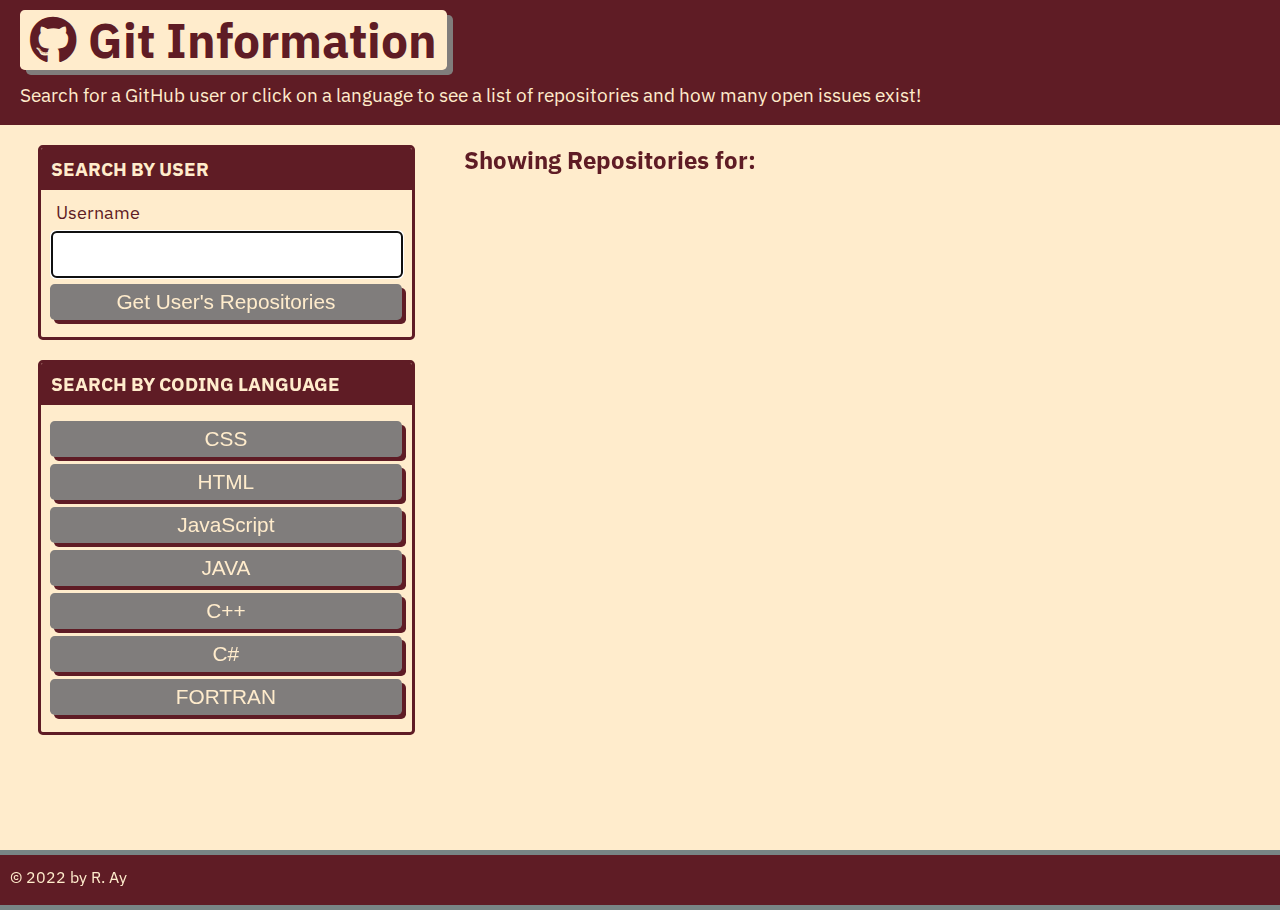
<file: index.html>
<!DOCTYPE html>
<html lang="en">

<head>
  <meta charset="UTF-8">
  <meta name="viewport" content="width=device-width, initial-scale=1.0">
  <meta http-equiv="X-UA-Compatible" content="ie=edge">
  <link href="https://fonts.googleapis.com/css?family=IBM+Plex+Sans:400,400i,700&display=swap" rel="stylesheet">
  <link rel="stylesheet" href="https://cdnjs.cloudflare.com/ajax/libs/font-awesome/5.11.2/css/all.min.css">
  <link rel="stylesheet" href="./assets/css/style.css" />
  <title>Git Information</title>
</head>

<body class="flex-column min-100-vh">
  <div class="wrapper" id="wrapperSize">
    <header class="hero ">
      <h1 class="app-title"><i class="fab fa-github"></i> Git Information</h1>
      <p>Search for a GitHub user or click on a language to see a list of repositories and how many open issues exist!
      </p>
    </header>
  
  
    <main class="flex-row justify-space-between">
  
      <div class="col-12 col-md-4">
        <!-- Create the form to acquire the user's GitHub name -->
        <div class="card">
          <h3 class="card-header text-uppercase">Search By User</h3>
  
          <form id="user-form" class="card-body">
            <label class="form-label" for="username">Username</label>
            <input name="username" id="username" type="text" autofocus="true" class="form-input" />
            <button type="submit" class="btn">Get User's Repositories</button>
          </form>
        </div>
  
        <!-- Setup the 'search' buttons -->
        <div class="card">
          <h3 class="card-header text-uppercase">Search By Coding Language</h3>
  
          <div class="card-body" id="language-buttons">
            <button class="btn" type="button" data-language="CSS">CSS</button>
            <button class="btn" type="button" data-language="HTML">HTML</button>
            <button class="btn" type="button" data-language="JavaScript">JavaScript</button>
            <button class="btn" type="button" data-language="JAVA">JAVA</button>
            <button class="btn" type="button" data-language="C++">C++</button>
            <button class="btn" type="button" data-language="C&#x23;">C#</button>
            <button class="btn" type="button" data-language="FORTRAN">FORTRAN</button>
          </div>
        </div>
      </div>
  
  
      <!-- Setup the area where we display the 'repo' data. -->
      <div class="col-12 col-md-8">
        <h2 class="subtitle">Showing Repositories for: <span id="repo-search-term"></span></h2>
        <div id="repos-container" class="list-group">
  
        </div>
      </div>
  
    </main>
  </div>

  <footer>
    &copy; 2022 by R. Ay
  </footer>


  <!-- Include the main JavaScript file -->
  <script src="./assets/js/homepage.js"></script>
</body>

</html>
</file>
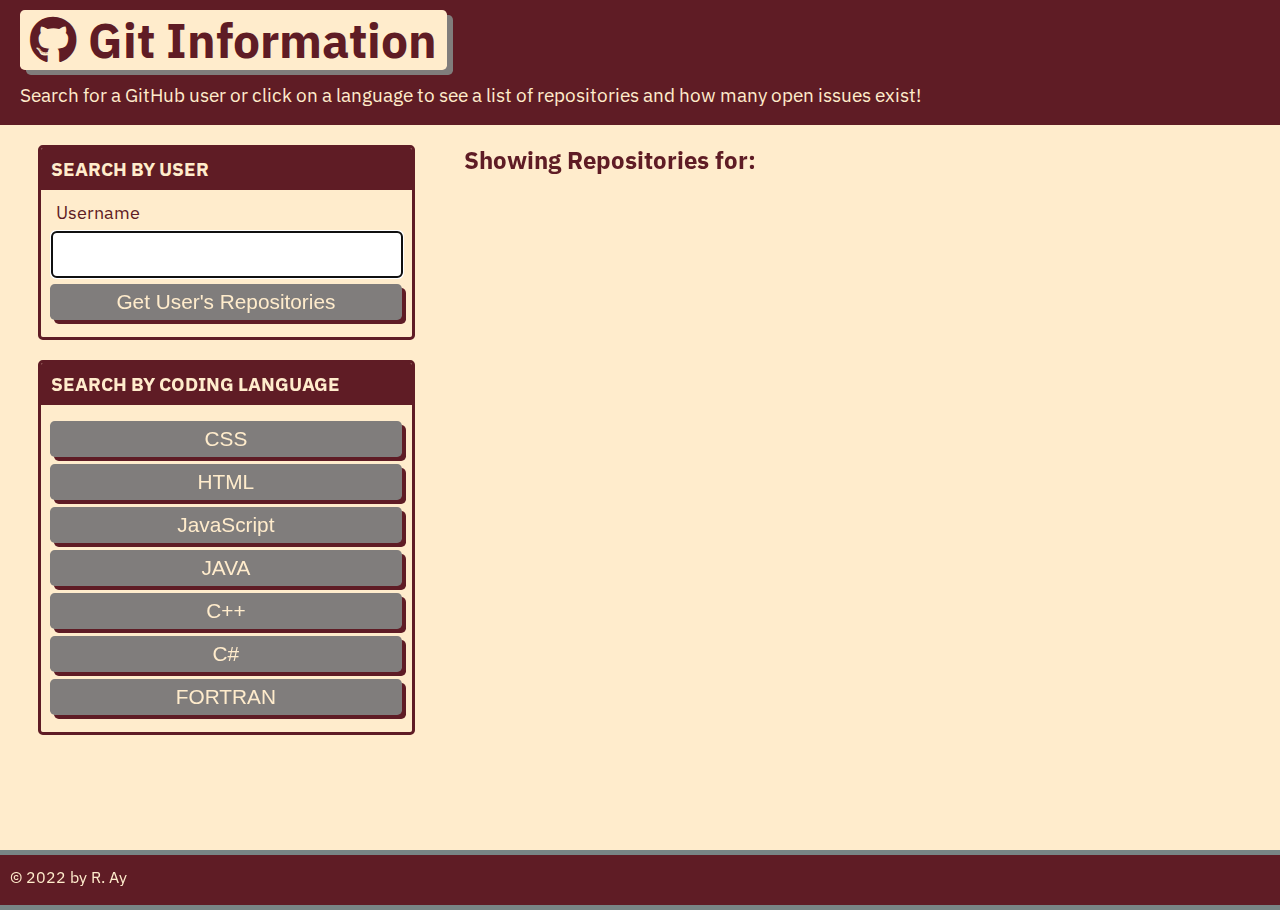
<file: single-repo.html>
<!DOCTYPE html>
<html lang="en">

<head>
  <meta charset="UTF-8">
  <meta name="viewport" content="width=device-width, initial-scale=1.0">
  <meta http-equiv="X-UA-Compatible" content="ie=edge">
  <link rel="stylesheet" href="./assets/css/style.css" />
  <title>Git Information</title>
</head>

<body class="flex-column min-100-vh">
  <header class="hero">
    <h4 class="app-title">Showing Issues for: <span id="repo-name"></span></h4>
    
    <div>
      <a href="./index.html" class="btn-back">
        Go Back
      </a>
    </div>
    
  </header>
  
  <main>
    <div id="issues-container" class="list-group">
      <!-- This is where the individual repo 'issues' will be presented. -->
    </div>

    <div id="limit-warning">
      <!-- This is where any warning messages will go. -->
    </div>
  
  </main>

  <script src="./assets/js/single.js"></script>
</body>

</html>
</file>
<file: assets/css/style.css>
:root {
  --primary: #ffecccff;       /* blanched almond */
  --secondary: #9caea9;
  --tertiary: #788585;
  --light-dark: #807d7c;
  --dark: #5f1c25ff;           /* wine */
  --border-radius: .3rem;
}

* {
  box-sizing: border-box;
}

body {
  background-color: var(--primary);
  margin: 0;
  padding: 0;
  font-family: "IBM Plex Sans", sans-serif;
  color: var(--dark);
  line-height: 1.5;
  font-size: 16px;
  height: 100%;
}

h1,
h2,
h3,
h5,
h6 {
  font-weight: 700;
  margin: 0;
  color: var(--dark);
  line-height: 1.25;
}

h4 {
  font-weight: 500;
  margin: 0;
  color: var(--dark);
  line-height: 1.00;
}
  
/* This class works together with the "footer" class to keep the footer
   at the bottom of the viewport, regardless of resizing. */
.wrapper {
    min-height: calc(100vh - 60px);  /* Note the '70px' matches the footer. */
}
    
footer {
      width: 100%;
      background: var(--dark);
      color: var(--primary);
      font-size: 1.0rem;
      padding: 10px;
      border-top: 5px solid var(--tertiary);
      border-bottom: 5px solid var(--tertiary);
      margin-top: 10px;            /* added to avoid touching the footer area */
      height: 60px;
}

main {
  margin: 20px auto;
  width: 94%;
}

p {
  font-size: 1.2rem;
}

 .btn {
  font-size: 1.3rem;
  text-decoration:none;
  padding: 6px 5px;
  width: 100%;
  display: block;
  margin: 7px 0;
  border-radius: var(--border-radius);
  color: var(--primary);
  border: none;
  outline: none;
  background-color: var(--light-dark);
  box-shadow: 4px 4px var(--dark);
  transform: translate(-1px, -1px);
}

 .btn:hover {
  color: var(--primary);
  background-color: var(--tertiary);
  transform: translate(0, 0);
  box-shadow: 4px 4px var(--dark);
}

.btn-inline {
  display: inline;
}

.btn-back {
  border-radius: var(--border-radius);
  color: var(--primary);
  border: none;
  outline: none;
  background-color: var(--light-dark);
  box-shadow: 3px 3px var(--primary);
  transform: translate(-1px, -1px);
  display: inline-block;
  width: auto;
  margin-top: 20px;
  padding: 15px;
  text-decoration: none;
  font-size: 1.2rem;
}

 .btn-back:hover {
  color: var(--primary);
  background-color: var(--light-dark);
  transform: translate(0, 0);
  box-shadow: 4px 4px var(--secondary);
}

.hero {
  padding: 10px 20px 5px 20px;
  background-color: var(--dark);
  color: var(--primary);
}

.hero p {
  max-width: 75%;
  line-height: 0.75rem;
}

.app-title {
  font-size: 3rem;
  background-color: var(--primary);
  color: var(--dark);
  padding: 0 10px;
  display: inline-block;
  border-radius: var(--border-radius);
  box-shadow: 6px 5px var(--light-dark);
}

.list-group {
  padding: 0;
  list-style: none;
}

.list-item {
  margin-bottom: 10px;
  padding: 1.5%;
  border-radius: var(--border-radius);
  background-color: var(--light-dark);
  color: var(--primary);
  text-decoration: none;
}

.list-item:hover {
  background-color: var(--dark);
}

.status-icon {
  padding: 2px 5px;
  margin: 0 5px;
  background-color: rgba(255,255,255, 1);
  border-radius: var(--border-radius);
}

.icon-danger {
  color: rgb(255, 70, 70);
}

.icon-success {
  color: rgb(29, 153, 255);
}

/* CARDS */
.card {
  margin: 0 0 20px 0;
  border: 3px solid var(--dark);
  border-radius: var(--border-radius);
}

.card-header {
  color: var(--primary);
  background-color: var(--dark);
  padding: 2.5%;
  border-radius: calc(.18rem - 1px) calc(.18rem - 1px) 0 0;
}

.card-body {
  padding: 2.5%;
}

/* FORM */
.form-label,
.form-input,
.form-textarea {
  display: block;
}

.form-label {
  font-size: 1.1rem;
  margin: 0 0 0 5px;
}

.form-input {
  width: 100%;
  padding: 3%;
  margin: 5px 0;
  font-size: 1.2rem;
  border: 2px solid var(--light-dark);
  border-radius: var(--border-radius);
}

/* HEIGHT / WIDTH UTILS */

.min-100-vh {
  min-height: 100vh;
}

.min-100-vw {
  min-width: 100vw;
}

/* FONT UTILS */
.text-uppercase {
  text-transform: uppercase;
}


/* FLEX CONTENT */
.flex-row {
  display: flex;
  flex-wrap: wrap;
}

.flex-column {
  display: flex;
  flex-direction: column;
  flex-wrap: wrap;
}

.justify-space-between {
  justify-content: space-between;
}

.justify-space-around {
  justify-content: space-around;
}

.justify-flex-start {
  justify-content: flex-start
}

.justify-flex-end {
  justify-content: flex-end;
}

.justify-center {
  justify-content: center;
}

.align-stretch {
  align-items: stretch;
}

.align-end {
  align-items: flex-end;
}

.align-center {
  align-items: center;
}

.col-auto {
  flex-grow: 1;
}

.col-1 {
  flex: 0 0 calc(100% * 1 / 12 - 2%);
}

.col-2 {
  flex: 0 0 calc(100% * 2 / 12 - 2%);
}

.col-3 {
  flex: 0 0 calc(100% * 3 / 12 - 2%);
}

.col-4 {
  flex: 0 0 calc(100% * 4 / 12 - 2%);
}

.col-5 {
  flex: 0 0 calc(100% * 5 / 12 - 2%);
}

.col-6 {
  flex: 0 0 calc(100% * 6 / 12 - 2%);
}

.col-7 {
  flex: 0 0 calc(100% * 7 / 12 - 2%);
}

.col-8 {
  flex: 0 0 calc(100% * 8 / 12 - 2%);
}

.col-9 {
  flex: 0 0 calc(100% * 9 / 12 - 2%);
}

.col-10 {
  flex: 0 0 calc(100% * 10 / 12 - 2%);
}

.col-11 {
  flex: 0 0 calc(100% * 11 / 12 - 2%);
}

.col-12 {
  flex: 0 0 100%;
}

/* col-sm */
@media screen and (min-width: 640px) {
  .col-sm-1 {
    flex: 0 0 calc(100% * 1 / 12 - 2%);
  }

  .col-sm-2 {
    flex: 0 0 calc(100% * 2 / 12 - 2%);
  }

  .col-sm-3 {
    flex: 0 0 calc(100% * 3 / 12 - 2%);
  }

  .col-sm-4 {
    flex: 0 0 calc(100% * 4 / 12 - 2%);
  }

  .col-sm-5 {
    flex: 0 0 calc(100% * 5 / 12 - 2%);
  }

  .col-sm-6 {
    flex: 0 0 calc(100% * 6 / 12 - 2%);
  }

  .col-sm-7 {
    flex: 0 0 calc(100% * 7 / 12 - 2%);
  }

  .col-sm-8 {
    flex: 0 0 calc(100% * 8 / 12 - 2%);
  }

  .col-sm-9 {
    flex: 0 0 calc(100% * 9 / 12 - 2%);
  }

  .col-sm-10 {
    flex: 0 0 calc(100% * 10 / 12 - 2%);
  }

  .col-sm-11 {
    flex: 0 0 calc(100% * 11 / 12 - 2%);
  }

  .col-sm-12 {
    flex: 0 0 100%;
  }
}


/* col-md */
@media screen and (min-width: 768px) {
  .col-md-1 {
    flex: 0 0 calc(100% * 1 / 12 - 2%);
  }

  .col-md-2 {
    flex: 0 0 calc(100% * 2 / 12 - 2%);
  }

  .col-md-3 {
    flex: 0 0 calc(100% * 3 / 12 - 2%);
  }

  .col-md-4 {
    flex: 0 0 calc(100% * 4 / 12 - 2%);
  }

  .col-md-5 {
    flex: 0 0 calc(100% * 5 / 12 - 2%);
  }

  .col-md-6 {
    flex: 0 0 calc(100% * 6 / 12 - 2%);
  }

  .col-md-7 {
    flex: 0 0 calc(100% * 7 / 12 - 2%);
  }

  .col-md-8 {
    flex: 0 0 calc(100% * 8 / 12 - 2%);
  }

  .col-md-9 {
    flex: 0 0 calc(100% * 9 / 12 - 2%);
  }

  .col-md-10 {
    flex: 0 0 calc(100% * 10 / 12 - 2%);
  }

  .col-md-11 {
    flex: 0 0 calc(100% * 11 / 12 - 2%);
  }

  .col-md-12 {
    flex: 0 0 100%;
  }
}

/* col-lg */
@media screen and (min-width: 992px) {
  .col-lg-1 {
    flex: 0 0 calc(100% * 1 / 12 - 2%);
  }

  .col-lg-2 {
    flex: 0 0 calc(100% * 2 / 12 - 2%);
  }

  .col-lg-3 {
    flex: 0 0 calc(100% * 3 / 12 - 2%);
  }

  .col-lg-4 {
    flex: 0 0 calc(100% * 4 / 12 - 2%);
  }

  .col-lg-5 {
    flex: 0 0 calc(100% * 5 / 12 - 2%);
  }

  .col-lg-6 {
    flex: 0 0 calc(100% * 6 / 12 - 2%);
  }

  .col-lg-7 {
    flex: 0 0 calc(100% * 7 / 12 - 2%);
  }

  .col-lg-8 {
    flex: 0 0 calc(100% * 8 / 12 - 2%);
  }

  .col-lg-9 {
    flex: 0 0 calc(100% * 9 / 12 - 2%);
  }

  .col-lg-10 {
    flex: 0 0 calc(100% * 10 / 12 - 2%);
  }

  .col-lg-11 {
    flex: 0 0 calc(100% * 11 / 12 - 2%);
  }

  .col-lg-12 {
    flex: 0 0 100%;
  }
}

/* col-xl */
@media screen and (min-width: 1200px) {
  .col-xl-1 {
    flex: 0 0 calc(100% * 1 / 12 - 2%);
  }

  .col-xl-2 {
    flex: 0 0 calc(100% * 2 / 12 - 2%);
  }

  .col-xl-3 {
    flex: 0 0 calc(100% * 3 / 12 - 2%);
  }

  .col-xl-4 {
    flex: 0 0 calc(100% * 4 / 12 - 2%);
  }

  .col-xl-5 {
    flex: 0 0 calc(100% * 5 / 12 - 2%);
  }

  .col-xl-6 {
    flex: 0 0 calc(100% * 6 / 12 - 2%);
  }

  .col-xl-7 {
    flex: 0 0 calc(100% * 7 / 12 - 2%);
  }

  .col-xl-8 {
    flex: 0 0 calc(100% * 8 / 12 - 2%);
  }

  .col-xl-9 {
    flex: 0 0 calc(100% * 9 / 12 - 2%);
  }

  .col-xl-10 {
    flex: 0 0 calc(100% * 10 / 12 - 2%);
  }

  .col-xl-11 {
    flex: 0 0 calc(100% * 11 / 12 - 2%);
  }

  .col-xl-12 {
    flex: 0 0 100%;
  }
}
</file>
